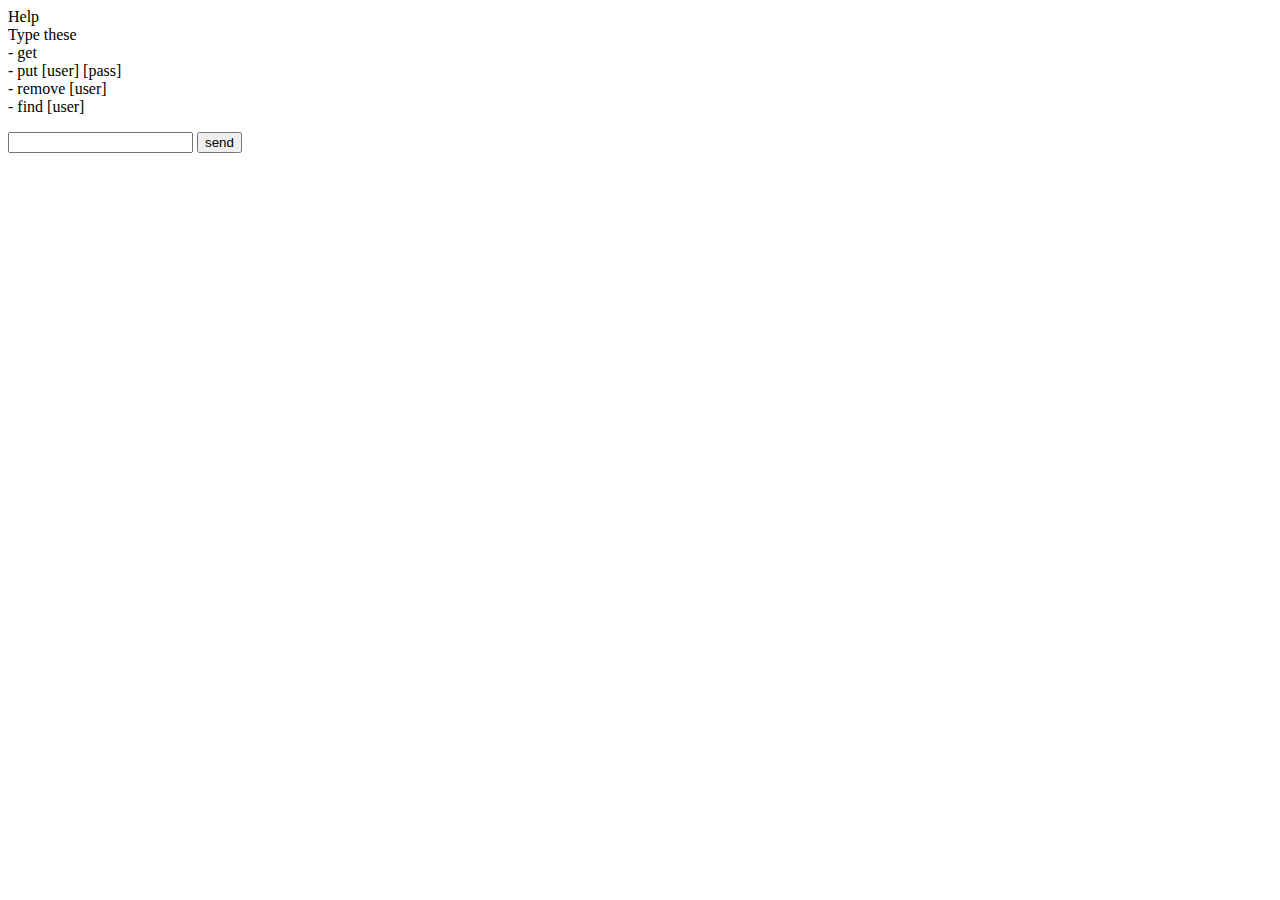
<file: Database.html>
<html>
	<head>
		<title>Mongo database</title>
		<script>
		window.addEventListener("load",function(){
			var input;
			var client = new WebSocket("ws://185.212.129.147:8080");
			client.onmessage = function(msg){
				document.getElementById("data").innerHTML = msg.data;
			};
			
			document.getElementById("btn").addEventListener("click", function(){
				client.send(document.getElementById("textbox").value);
			});
		},false);
		</script>
		
	</head>
	
	<body>
		<p>Help<br>
		Type these<br>
		- get<br>
		- put [user] [pass]<br>
		- remove [user]<br>
		- find [user]
		</p>
		<input type="text" id="textbox">
		<input type="button" value="send" id="btn">
		<pre id="data"></pre>
	</body>
</html>
</file>
